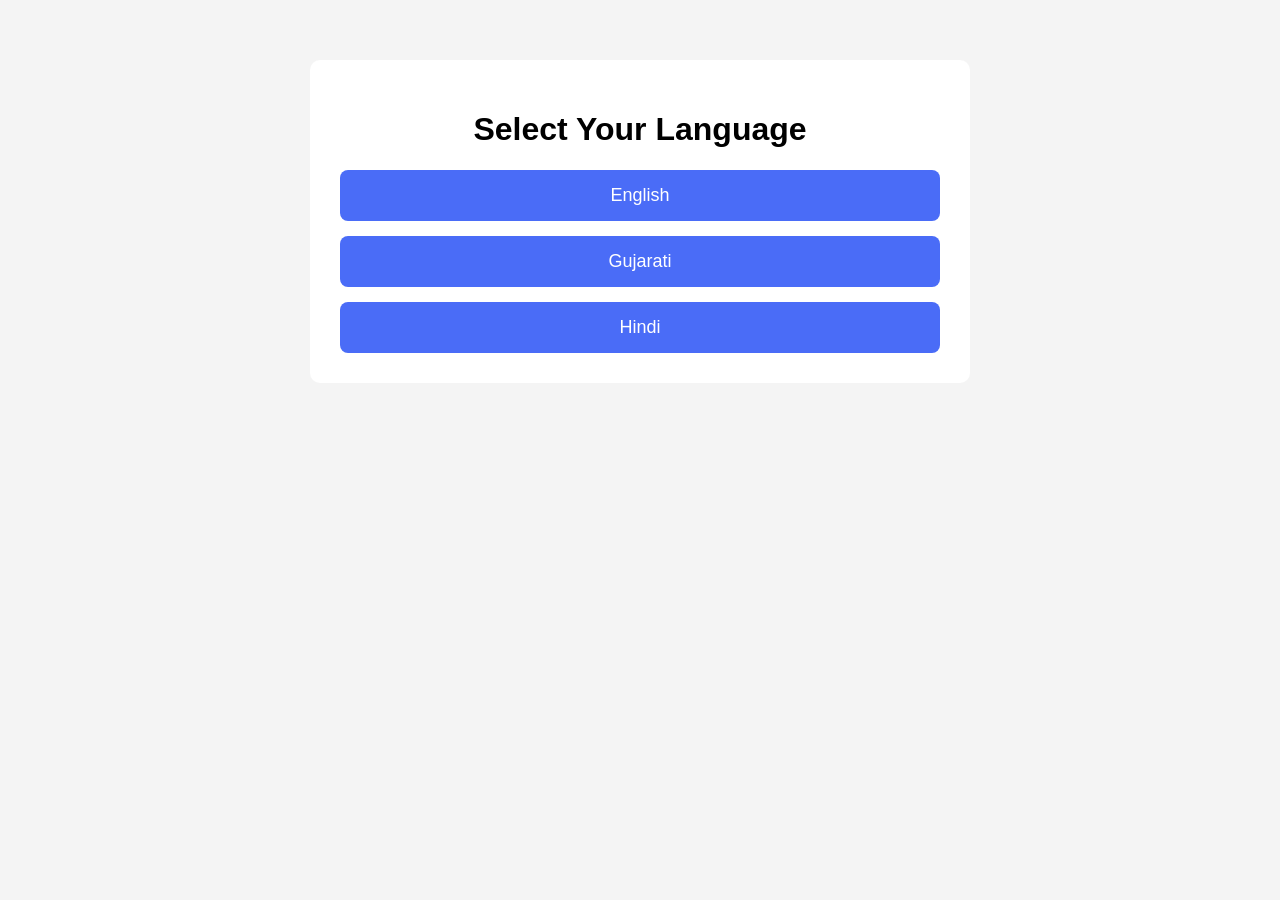
<file: index.html>
<!DOCTYPE html>
<html lang="en">
<head>
  <meta charset="UTF-8">
  <title>Select Language</title>
  <link rel="stylesheet" href="style.css">
</head>
<body>

  <div class="container">
    <h1>Select Your Language</h1>

    <div class="buttons">
      <a href="english.html" class="btn">English</a>
      <a href="gujarati.html" class="btn">Gujarati</a>
      <a href="hindi.html" class="btn">Hindi</a>
    </div>
  </div>

</body>
</html>
</file>
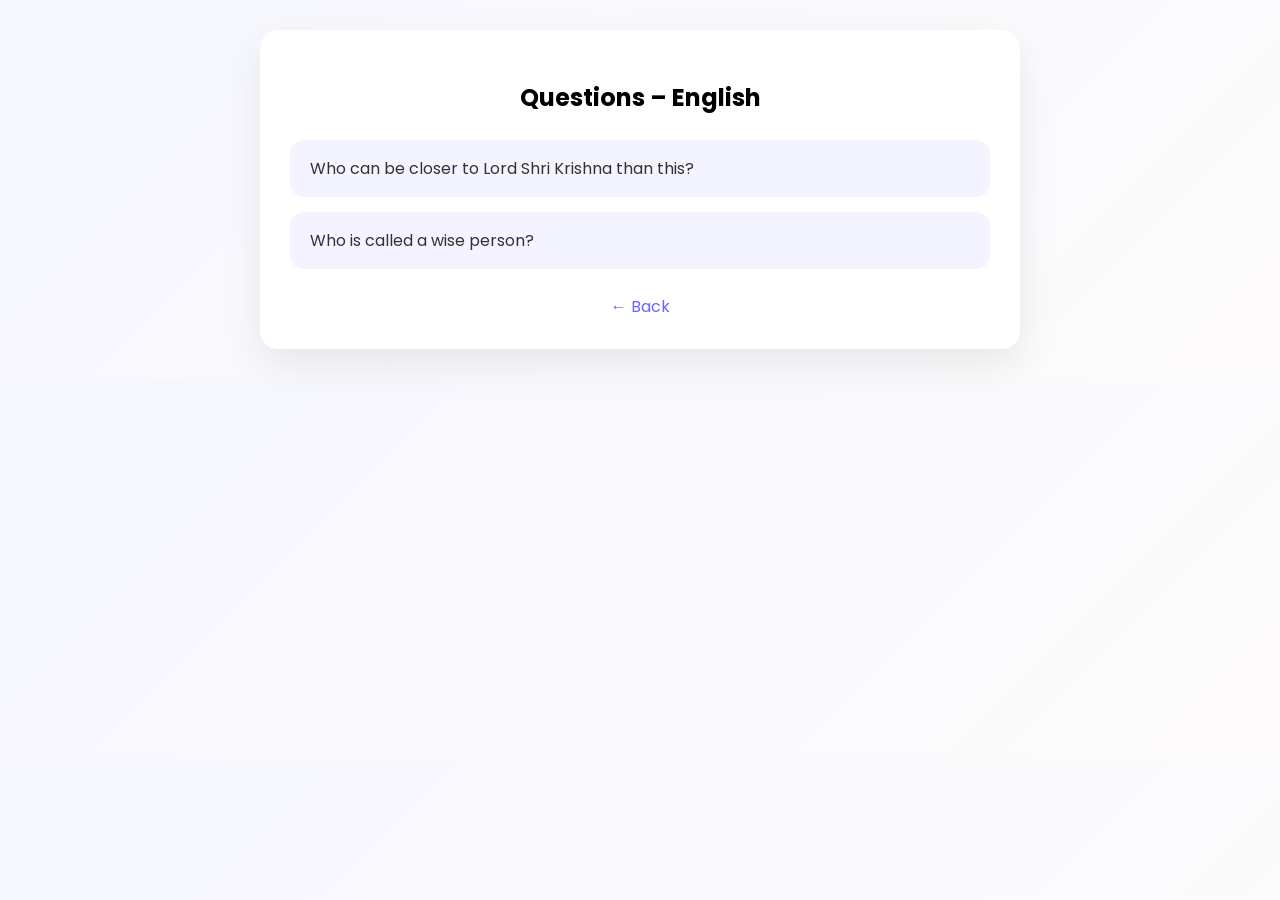
<file: english.html>
<!DOCTYPE html>
<html>
<head>
  <title>Questions – English</title>
  <link href="https://fonts.googleapis.com/css2?family=Poppins:wght@300;400;500&display=swap" rel="stylesheet">

  <style>
    body {
      font-family: 'Poppins', sans-serif;
      background: linear-gradient(135deg, #f6f7ff, #fdfbfb);
      margin: 0;
      padding: 30px;
    }

    .card {
      max-width: 700px;
      margin: auto;
      background: white;
      border-radius: 18px;
      padding: 30px;
      box-shadow: 0 15px 40px rgba(0,0,0,0.08);
    }

    h2 {
      text-align: center;
      margin-bottom: 25px;
    }

    ul {
      list-style: none;
      padding: 0;
    }

    li {
      margin: 15px 0;
    }

    a.question {
      display: block;
      padding: 16px 20px;
      background: #f3f4ff;
      border-radius: 14px;
      text-decoration: none;
      color: #333;
      transition: 0.3s;
    }

    a.question:hover {
      background: #e6e8ff;
      transform: translateX(6px);
    }

    .back {
      display: block;
      margin-top: 25px;
      text-align: center;
      text-decoration: none;
      color: #6c63ff;
    }
  </style>
</head>

<body>

<div class="card">
  <h2>Questions – English</h2>

  <ul>
    <li>
      <a class="question" href="solution.html?video=q1.mp4">
        Who can be closer to Lord Shri Krishna than this?
      </a>
    </li>

    <li>
      <a class="question" href="solution.html?video=q2.mp4">
        Who is called a wise person?
      </a>
    </li>
  </ul>

  <a class="back" href="index.html">← Back</a>
</div>

</body>
</html>
</file>
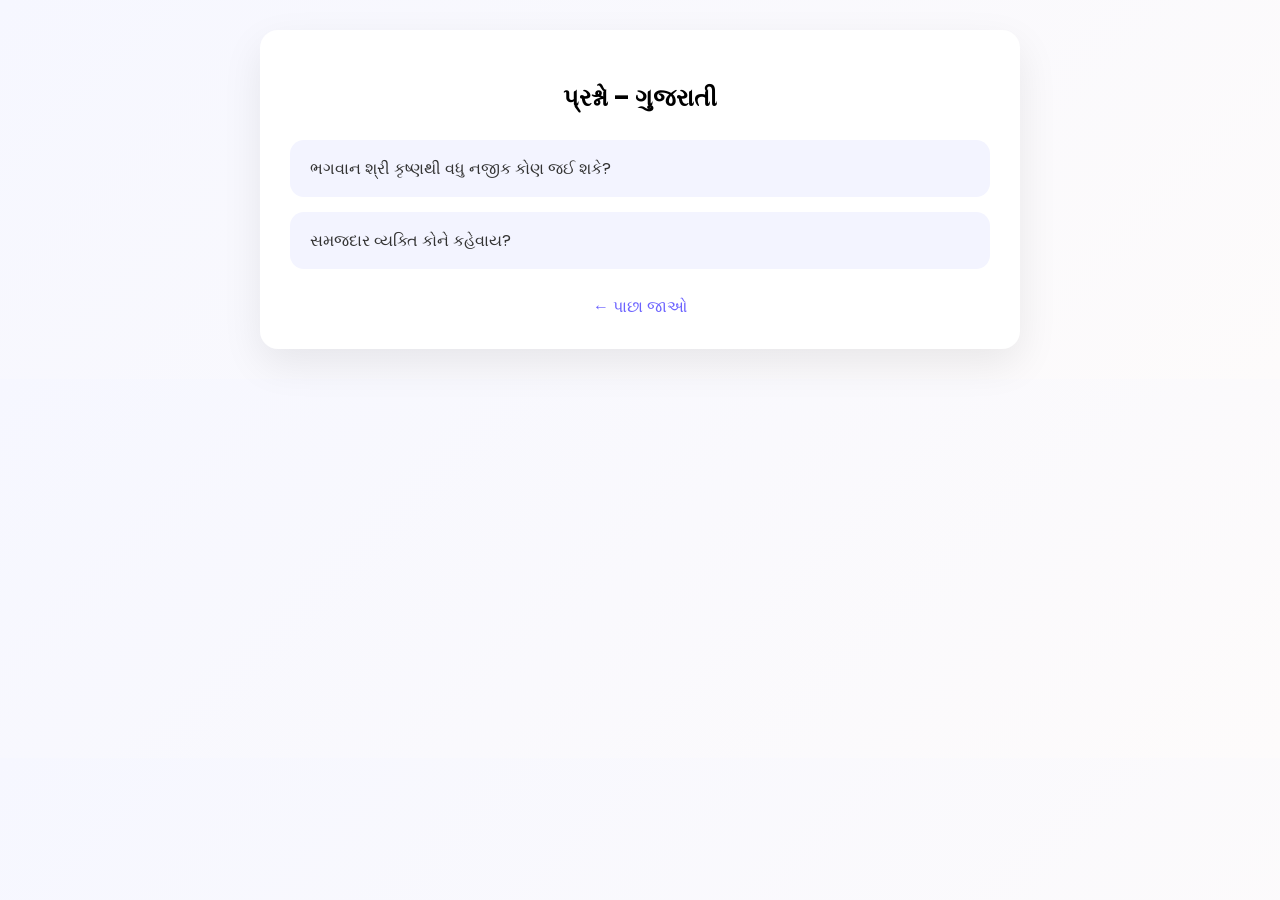
<file: gujarati.html>
<!DOCTYPE html>
<html lang="gu">
<head>
  <title>પ્રશ્નો – ગુજરાતી</title>
  <link href="https://fonts.googleapis.com/css2?family=Poppins:wght@300;400;500&display=swap" rel="stylesheet">

  <style>
    body {
      font-family: 'Poppins', sans-serif;
      background: linear-gradient(135deg, #f6f7ff, #fdfbfb);
      margin: 0;
      padding: 30px;
    }

    .card {
      max-width: 700px;
      margin: auto;
      background: white;
      border-radius: 18px;
      padding: 30px;
      box-shadow: 0 15px 40px rgba(0,0,0,0.08);
    }

    h2 {
      text-align: center;
      margin-bottom: 25px;
    }

    ul {
      list-style: none;
      padding: 0;
    }

    li {
      margin: 15px 0;
    }

    a.question {
      display: block;
      padding: 16px 20px;
      background: #f3f4ff;
      border-radius: 14px;
      text-decoration: none;
      color: #333;
      transition: 0.3s;
    }

    a.question:hover {
      background: #e6e8ff;
      transform: translateX(6px);
    }

    .back {
      display: block;
      margin-top: 25px;
      text-align: center;
      text-decoration: none;
      color: #6c63ff;
    }
  </style>
</head>

<body>

<div class="card">
  <h2>પ્રશ્નો – ગુજરાતી</h2>

  <ul>
    <li>
      <a class="question" href="solution.html?video=q1.mp4">
        ભગવાન શ્રી કૃષ્ણથી વધુ નજીક કોણ જઈ શકે?
      </a>
    </li>

    <li>
      <a class="question" href="solution.html?video=q2.mp4">
        સમજદાર વ્યક્તિ કોને કહેવાય?
      </a>
    </li>
  </ul>

  <a class="back" href="index.html">← પાછા જાઓ</a>
</div>

</body>
</html>
</file>
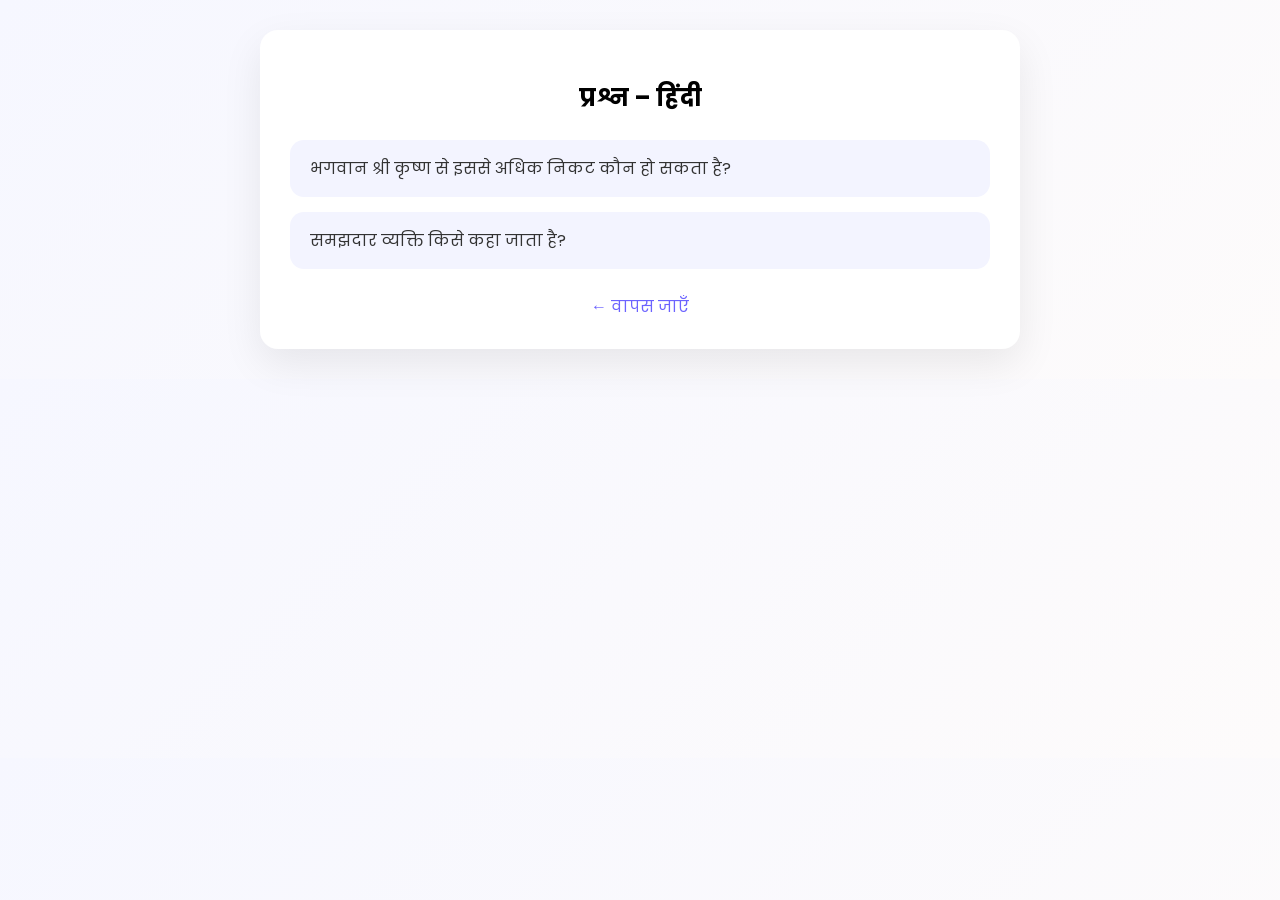
<file: hindi.html>
<!DOCTYPE html>
<html lang="hi">
<head>
  <title>प्रश्न – हिंदी</title>
  <link href="https://fonts.googleapis.com/css2?family=Poppins:wght@300;400;500&display=swap" rel="stylesheet">

  <style>
    body {
      font-family: 'Poppins', sans-serif;
      background: linear-gradient(135deg, #f6f7ff, #fdfbfb);
      margin: 0;
      padding: 30px;
    }

    .card {
      max-width: 700px;
      margin: auto;
      background: white;
      border-radius: 18px;
      padding: 30px;
      box-shadow: 0 15px 40px rgba(0,0,0,0.08);
    }

    h2 {
      text-align: center;
      margin-bottom: 25px;
    }

    ul {
      list-style: none;
      padding: 0;
    }

    li {
      margin: 15px 0;
    }

    a.question {
      display: block;
      padding: 16px 20px;
      background: #f3f4ff;
      border-radius: 14px;
      text-decoration: none;
      color: #333;
      transition: 0.3s;
    }

    a.question:hover {
      background: #e6e8ff;
      transform: translateX(6px);
    }

    .back {
      display: block;
      margin-top: 25px;
      text-align: center;
      text-decoration: none;
      color: #6c63ff;
    }
  </style>
</head>

<body>

<div class="card">
  <h2>प्रश्न – हिंदी</h2>

  <ul>
    <li>
      <a class="question" href="solution.html?video=q1.mp4">
        भगवान श्री कृष्ण से इससे अधिक निकट कौन हो सकता है?
      </a>
    </li>

    <li>
      <a class="question" href="solution.html?video=q2.mp4">
        समझदार व्यक्ति किसे कहा जाता है?
      </a>
    </li>
  </ul>

  <a class="back" href="index.html">← वापस जाएँ</a>
</div>

</body>
</html>
</file>
<file: style.css>
body {
  font-family: Arial, sans-serif;
  background: #f4f4f4;
  margin: 0;
}

.container {
  max-width: 600px;
  margin: 60px auto;
  background: white;
  padding: 30px;
  border-radius: 10px;
  text-align: center;
}

.buttons {
  display: flex;
  flex-direction: column;
  gap: 15px;
}

.btn {
  text-decoration: none;
  background: #4a6cf7;
  color: white;
  padding: 15px;
  border-radius: 8px;
  font-size: 18px;
}

.btn:hover {
  background: #3b5bdb;
}

.question-list {
  list-style: none;
  padding: 0;
}

.question-list li {
  margin: 15px 0;
}

.question-list a {
  text-decoration: none;
  font-size: 18px;
  color: #333;
}

.question-list a:hover {
  color: #4a6cf7;
}

.back {
  text-decoration: none;
  color: #4a6cf7;
}
</file>
